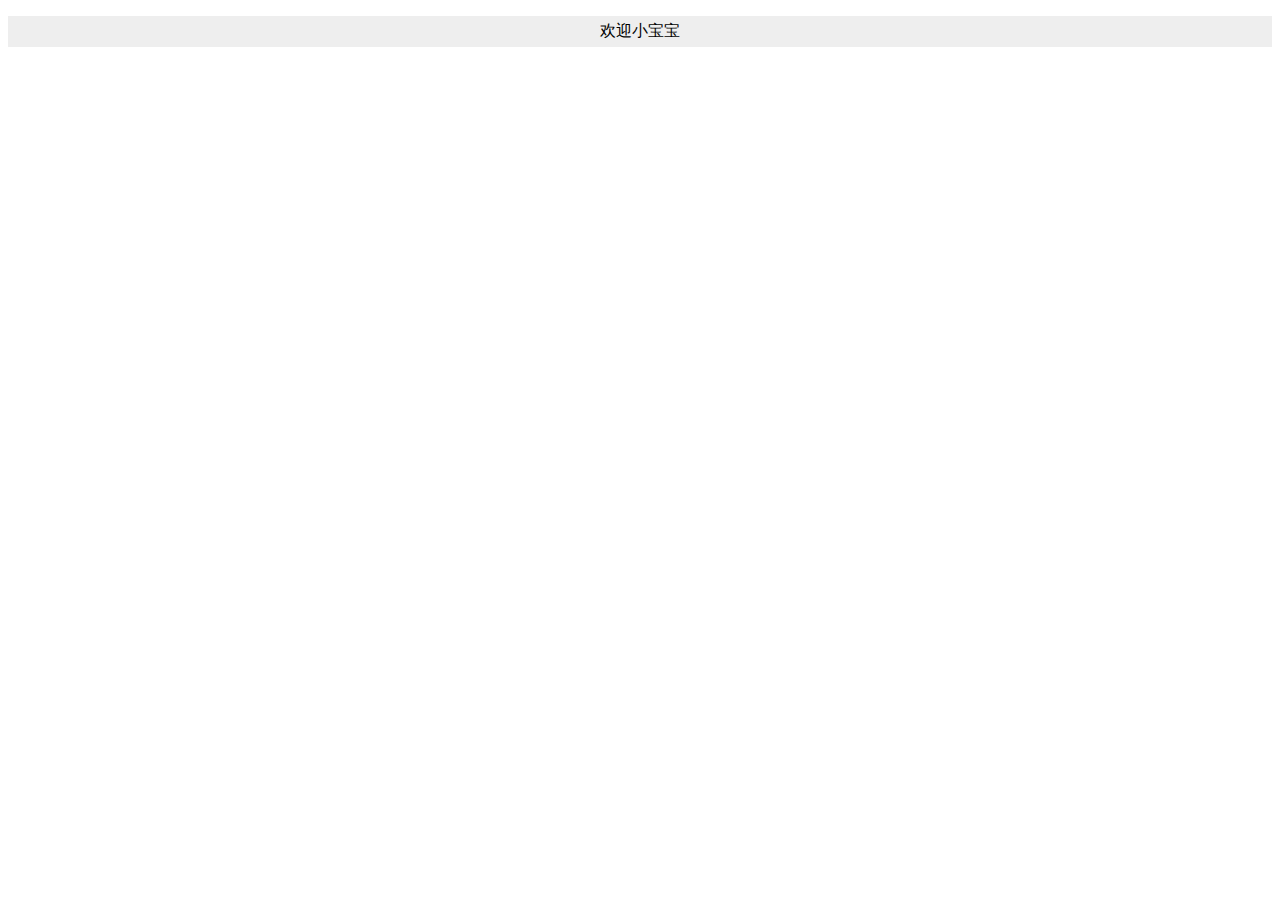
<file: src/main/resources/templates/index.html>
<!DOCTYPE html>
<html lang="en" xmlns:th="http://www.thymeleaf.org">
<head>
    <meta charset="UTF-8">
    <title>Title</title>
    <link rel="stylesheet" th:href="@{/css/themes/icon.css}">
    <link rel="stylesheet" th:href="@{/css/themes/default/easyui.css}">
    <link rel="stylesheet" th:href="@{/css/themes/tree.css}">
    <script th:src="@{/js/jquery.min.js}"></script>
    <script th:src="@{/js/jquery.easyui.min.js}"></script>
    <script th:src="@{/js/easyui-lang-zh_CN.js}"></script>
</head>
<body class="easyui-layout">
<div data-options="region:'north',title:'欢迎',collapsible:false,height:30,border:false"></div>
<div data-options="region:'west',title:'导航菜单',split:true,collapsible:true" style="width:150px;">
    <ul id="tt"></ul>
</div>
<div id="tabs" class="easyui-tabs" data-options="region:'center',fit:true"
     style="padding:5px;background:#eee;">
    <div title="首页" align="center">
        欢迎小宝宝
    </div>
</div>

<script>
    $('#tt').tree({
        url: "auth/loadTreeNode",
        onClick: function (node) {
            if (node.attributes.authPath) {
                alert("添加选项卡")
                openTabs(node);
            }
        }

    });

    function openTabs(node) {
        var exits = $("#tabs").tabs("exists", node.text)
        if (exits) {
            $("#tabs").tabs("close", node.text);
            openTabs(node)
        } else {
            var html = '<iframe src="' + node.attributes.authPath + '" frameborder="0" width="100%" height="100%"></iframe>';
            if (html) {
                $("#tabs").tabs('add', {
                    title: node.text,
                    closable: true,
                    content: html
                })
            }
        }
    }
</script>
</body>
</html>
</file>
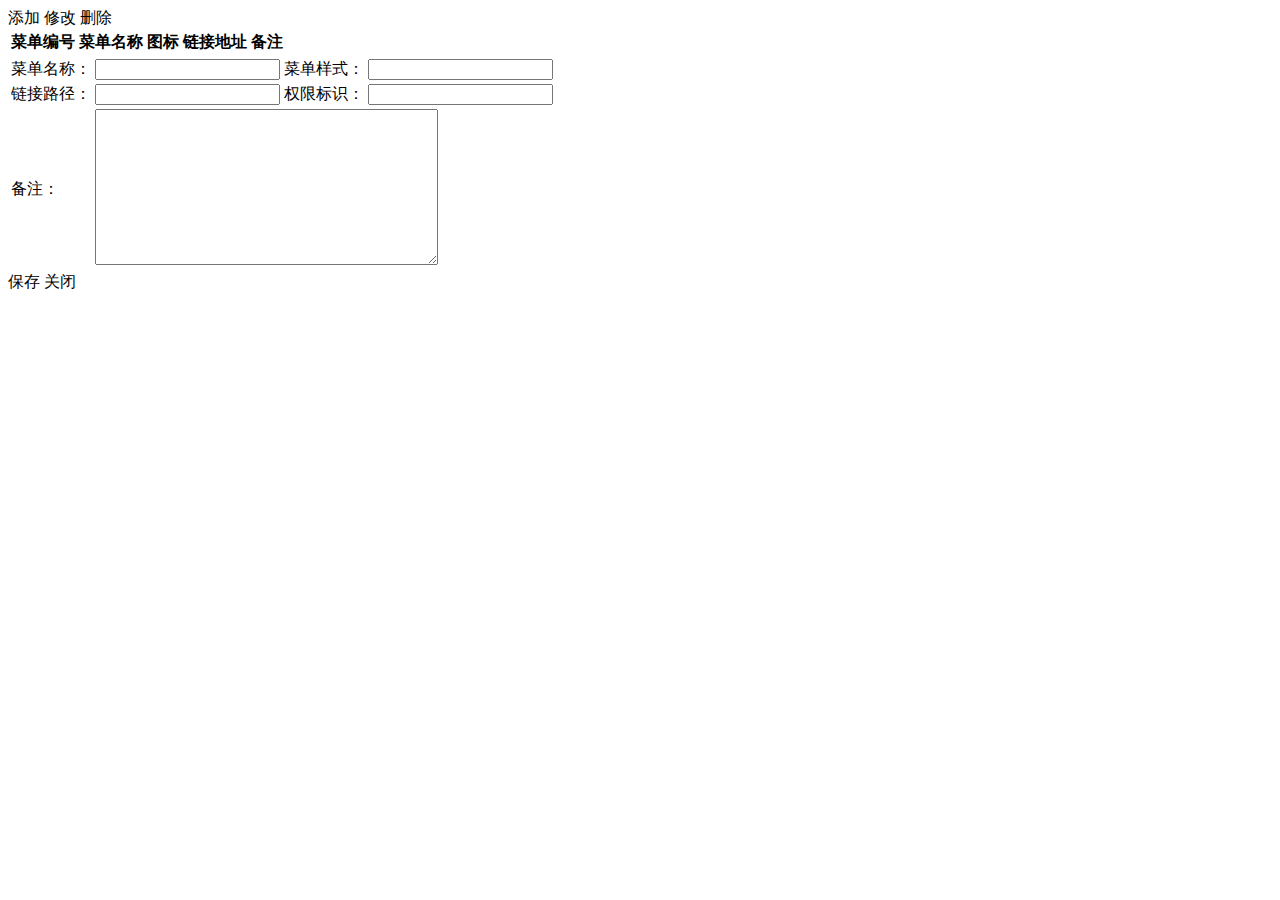
<file: src/main/resources/templates/auth_manager.html>
<!DOCTYPE html>
<html lang="en" xmlns:th="http://www.thymeleaf.org">
<head>
    <meta charset="UTF-8">
    <title>Title</title>
    <link rel="stylesheet" th:href="@{/css/themes/icon.css}">
    <link rel="stylesheet" th:href="@{/css/themes/default/easyui.css}">
    <link rel="stylesheet" th:href="@{/css/themes/tree.css}">
    <script th:src="@{/js/jquery.min.js}"></script>
    <script th:src="@{/js/jquery.easyui.min.js}"></script>
    <script th:src="@{/js/easyui-lang-zh_CN.js}"></script>

</head>
<body>

<div id="tb">
    <a class="easyui-linkbutton" data-options="iconCls:'icon-add'" onclick="openAddDialog()">添加</a>
    <a class="easyui-linkbutton" data-options="iconCls:'icon-edit'" onclick="openModifyDialog()">修改</a>
    <a class="easyui-linkbutton" data-options="iconCls:'icon-remove'" onclick="deleteAuth()">删除</a>
</div>

</div>
<!--rownumbers 显示一列行号。没有这个属性，在界面，点击哪个会变色，处于选中状态。用这个的，搭配复选框，勾选 -->
<table id="dg" class="easyui-treegrid"
       data-options="title:'菜单管理',url:'/auth/dataList',idField:'authId',treeField:'authName',fitColumns:true,toolbar:'#tb'">
    <thead>
    <tr>
        <th data-options="field:'authId',width:5">菜单编号</th>
        <th data-options="field:'authName',width:50">菜单名称</th>
        <th data-options="field:'iconCls',width:15,formatter:iconFormatter">图标</th>
        <th data-options="field:'authPath',width:20,align:'left'">链接地址</th>
        <th data-options="field:'authDescription',width:100,align:'left'">备注</th>
    </tr>
    </thead>
</table>
<div id="dlg" class="easyui-dialog" data-options="width:500,height:300,modal:true,closed:true,buttons:'#buts'">
    <form id="fm">
        <input type="hidden" name="parentId" id="parentId">
        <table>
            <tr>
                <td>菜单名称：</td>
                <td>
                    <input type="text" name="authName">
                </td>
                <td>菜单样式：</td>
                <td>
                    <input type="text" name="iconCls">
                </td>
            </tr>
            <tr>
                <td>链接路径：</td>
                <td>
                    <input type="text" name="authPath">
                </td>
                <td>权限标识：</td>
                <td>
                    <input type="text" name="perms">
                </td>
            </tr>
            <tr>
                <td>
                    备注：
                </td>
                <td colspan="3">
                    <textarea name="authDescription" cols="40" rows="10"></textarea>
                </td>
            </tr>
        
        </table>
    </form>
    <div id="buts">
        <a class="easyui-linkbutton" onclick="operate()" data-options="iconCls:'icon-ok'">保存</a>
        <a class="easyui-linkbutton" data-options="iconCls:'icon-cancel'">关闭</a>
    </div>
</div>

<script>
    //显示图片
    function iconFormatter(value, row, index) {
        return "<span class='" + row.iconCls + "'>&nbsp;&nbsp;&nbsp;&nbsp;</span>";
    }

    var url = "";
    //
    function openAddDialog() {
        var rows = $("#dg").treegrid("getSelections");
        if (rows.length != 1) {
            $.messager.alert("系统提示", "请选择一条数据");
            return;
        }
        $("#dlg").dialog("open").dialog("setTitle", "添加菜单");
        $("#parentId").val(rows[0].authId);
        url = "/auth/add";
    }

    function operate() {
        $("#fm").form("submit", {
            url: url,
            method: "post",
            success: function (data) {
                data = eval("(" + data + ")");
                if (data.code == 0) {
                    $.messager.alert("系统提示", data.message);
                    $("#dlg").dialog("close");
                    $("#fm").form("clear");
                    $("#dg").treegrid("reload");
                } else {
                    $.messager.alert("系统提示", data.message);
                }
            }
        });
        url = "";
    }

    //删除角色
    function deleteAuth() {
        var rows = $("#dg").treegrid("getSelections");
        if (rows.length != 1) {
            $.messager.alert("系统提示", "请选择一条数据");
            return;
        }
        var param = {
            authId: rows[0].authId,
            parentId: rows[0].parentId
        }

        $.post("/auth/delete", param, function (data) {
            if (data.code == 0) {
                $.messager.alert("系统提示", data.message);
                $("#dg").treegrid("reload");
            } else {
                $.messager.alert("系统提示", data.message);
            }
        }, "json");
    }

</script>
</body>
</html>
</file>
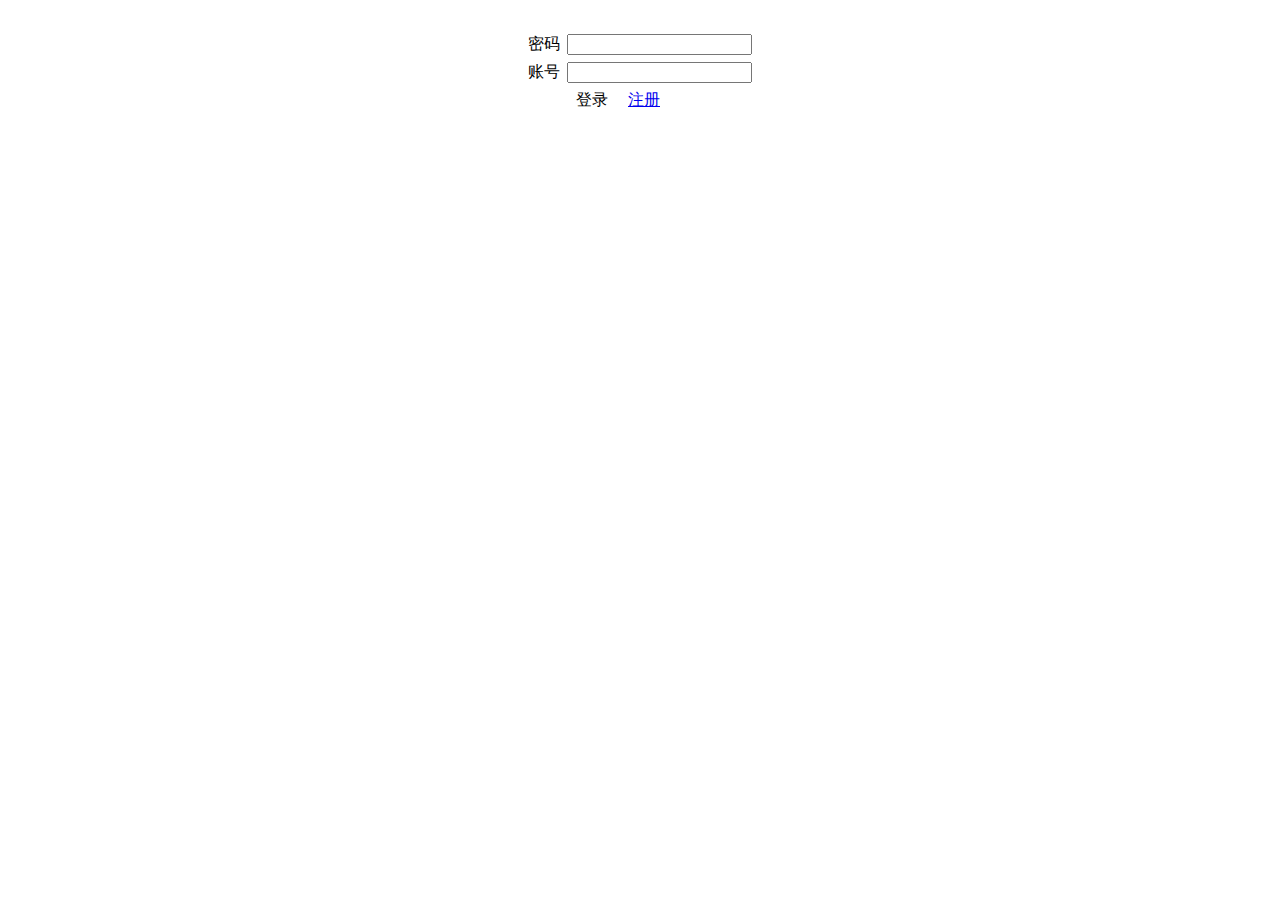
<file: src/main/resources/templates/login.html>
<!DOCTYPE html>
<html lang="en" xmlns:th="http://www.thymeleaf.org">
<head>
    <meta charset="UTF-8">
    <title>Title</title>
    <link rel="stylesheet" th:href="@{/css/themes/icon.css}">
    <link rel="stylesheet" th:href="@{/css/themes/default/easyui.css}">
    <script th:src="@{/js/jquery.min.js}"></script>
    <script th:src="@{/js/jquery.easyui.min.js}"></script>
    <script th:src="@{/js/easyui-lang-zh_CN.js}"></script>
</head>
<body class="easyui-layout">
<div id="p" align="center" style="padding: 20px" data-options="region:'center',title:'登录界面',fit:true,collapsible:false">
    <form id="form_login" method="post">
        <table cellspacing="5">
            <tr>
                <td>密码</td>
                <td><input name="userName" class="easyui-validatebox" data-options="required:true"></td>
            </tr>
            <tr>
                <td>账号</td>
                <td><input type="password" name="password" class="easyui-validatebox" data-options="required:true"></td>
            </tr>
            <tr>
                <td colspan="2">&emsp;&emsp;&emsp;<a onclick="dologin()" class="easyui-linkbutton"
                                                     data-options="iconCls:'icon-ok'">登录</a>
                    &emsp;<a id="btn" href="#" class="easyui-linkbutton" data-options="iconCls:'icon-add'">注册</a>
                </td>
            </tr>
        </table>
    </form>
</div>
<script>
    function dologin() {
        $("#form_login").form('submit', {
            url: "user/dologin",
            success: function (data) {
                data = eval('(' + data + ')');
                if (data.code = 1) {//返回状页面态码为1 登录成功，跳转index
                    location.href = "index.html";
                } else {
                    $.messager.alert('系统提示', data.messager);

                }
            }
        })

    }
</script>
</body>
</html>
</file>
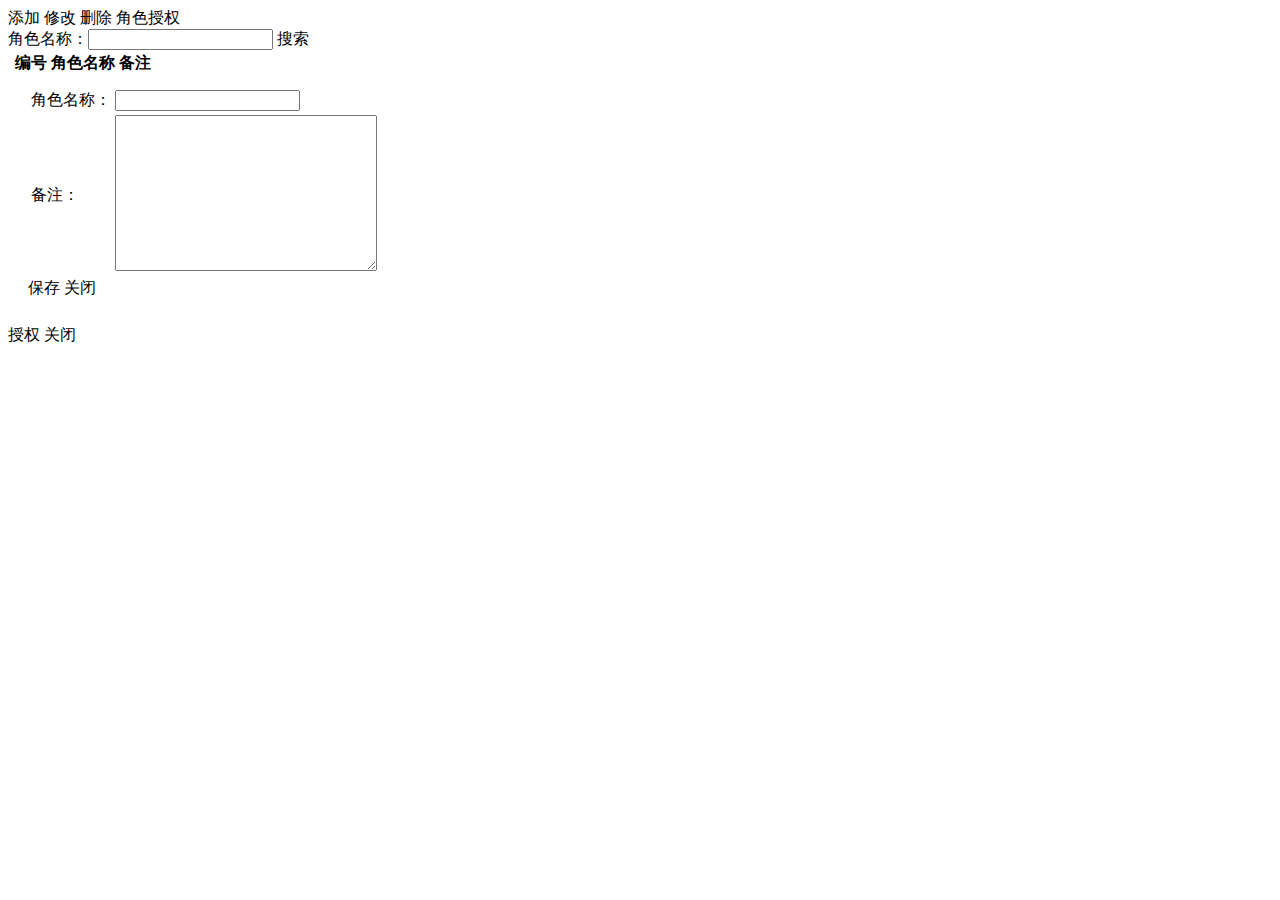
<file: src/main/resources/templates/role_manager.html>
<!DOCTYPE html>
<html lang="en" xmlns:th="http://www.thymeleaf.org">
<head>
    <meta charset="UTF-8">
    <title>Title</title>
    <link rel="stylesheet" th:href="@{/css/themes/icon.css}">
    <link rel="stylesheet" th:href="@{/css/themes/default/easyui.css}">
    <link rel="stylesheet" th:href="@{/css/themes/tree.css}">
    <script th:src="@{/js/jquery.min.js}"></script>
    <script th:src="@{/js/jquery.easyui.min.js}"></script>
    <script th:src="@{/js/easyui-lang-zh_CN.js}"></script>
</head>
<body>
<div id="tb">
    <a class="easyui-linkbutton" data-options="iconCls:'icon-add'" onclick="openAddRoleDialog()">添加</a>
    <a class="easyui-linkbutton" data-options="iconCls:'icon-edit'" onclick="openModifyRoleDialog()">修改</a>
    <a class="easyui-linkbutton" data-options="iconCls:'icon-remove'" onclick="deleteUser()">删除</a>
    <a class="easyui-linkbutton" data-options="iconCls:'icon-roleManage'" onclick="openAuthDialog()">角色授权</a>
    <form>
        角色名称：<input name="roleName" id="roleName">
        <a class="easyui-linkbutton" data-options="iconCls:'icon-search'" onclick="searchRoles()">搜索</a>
    </form>
</div>
</div>
<table id="dg" class="easyui-datagrid"
       data-options="title:'角色管理',url:'/role/dataList',fitColumns:true,pagination:true,rownumbers:true,pageNumber:1,pageSize:5,pageList:[5,10,15],toolbar:'#tb'">
    <thead>
    <tr>
        <th data-options="checkbox:true"></th>
        <th data-options="field:'roleId',width:5">编号</th>
        <th data-options="field:'roleName',width:15">角色名称</th>
        <th data-options="field:'roleDescription',width:100,align:'left'">备注</th>
    </tr>
    </thead>
</table>
<div id="dlg" class="easyui-dialog"
     data-options="onClose:function(){$('#fm').form('clear')},modal:true,closed:true,width:500,height:300,buttons:'#buts'"
     style="padding: 10px 20px">
    <form id="fm">
        <input type="hidden" name="roleId" id="roleId">
        <table>
            <tr>
                <td>角色名称：</td>
                <td>
                    <input type="text" name="roleName">
                </td>
            </tr>
            <tr>
                <td>备注：</td>
                <td>
                    <textarea name="roleDescription" cols="30" rows="10"></textarea>
                </td>
            </tr>
        </table>
    </form>
    <div id="buts">
        <a class="easyui-linkbutton" data-options="iconCls:'icon-ok'" onclick="operate()">保存</a>
        <a class="easyui-linkbutton" data-options="iconCls:'icon-cancel'" onclick="closeDlg()">关闭</a>
    </div>
</div>
<div id="roledlg" class="easyui-dialog"
     data-options="width:300,height:500,title:'角色授权',modal:true,closed:true,buttons:'#roledlg_buts'">
    <ul id="tree"></ul>
    
    
    <div id="roledlg_buts">
        <a class="easyui-linkbutton" data-options="iconCls:'icon-ok'" onclick="operateAuth()">授权</a>
        <a class="easyui-linkbutton" data-options="iconCls:'icon-cancel'" onclick="closeRoledlg()">关闭</a>
    </div>
</div>


<script>
    function searchRoles() {
        $("#dg").datagrid("reload", {roleName: $("#roleName").val()})
    }

    var url = "";

    //打开添加角色对话框，并设置请求路径
    function openAddRoleDialog() {
        $("#dlg").dialog("open").dialog("setTitle", "添加角色");
        url = "/role/addRole";
    }

    //打开修改角色对话框
    function openModifyRoleDialog() {
        var rows = $("#dg").datagrid("getSelections");
        if (rows.length != 1) {
            $.messager.alert("系统提示", "请选择一条数据");
            return;
        }
        //将选中行的数据加载到表单中
        $("#fm").form("load", rows[0]);
        $("#dlg").dialog("open").dialog("setTitle", "修改角色信息");
        url = "/role/updateRole";
    }

    function closeDlg() {
        $("#dlg").dialog("close");
        $("#fm").form("clear");
    }

    //执行对话框内容
    function operate() {
        $("#fm").form("submit", {
            url: url,
            success: function (data) {
                data = eval("(" + data + ")");
                if (data.code == 0) {
                    $.messager.alert("系统提示", data.message);
                    $("#dlg").dialog("close");
                    $("#dg").datagrid("reload");
                    $("#fm").form("clear");
                } else {
                    $.messager.alert("系统提示", data.message);
                }
                url = "";
            }
        })
    }


    //对角色进行授权
    function operateAuth() {
        var rows = $("#dg").datagrid("getSelections");
        if (rows.length != 1) {
            $.messager.alert("系统提示", "请选择一条数据");
            return;
        }

        var arr = $("#tree").tree("getChecked");//角色被授权的所有权限
        var paramStr = "";
        for (var i in arr) {//把被授权的id组成一个字符串
            paramStr += arr[i].id + ",";
        }
        //提交的信息 被授权角色的id  授的权限id
        var param = {
            roleId: rows[0].roleId,
            authIds: paramStr
        }

        $.getJSON("/role/updateAuth", param, function (data) {
            if (data.code == 0) {
                $.messager.alert("系统提示", data.message);
                $("#roledlg").dialog("close");
            } else {
                $.messager.alert("系统提示", data.message);
            }
        });

    }

    function closeRoledlg() {
        $("#roledlg").dialog("close");
    }

    //关于权限树，如果这个权限下有管理的子权限，角色是否可以拥有该权限但不拥有具体的子权限
    /*获取并展开权限树*/
    function openAuthDialog() {
        var rows = $("#dg").datagrid("getSelections");
        if (rows.length != 1) {
            $.messager.alert("系统提示", "请选择一条数据进行授权");
            return;
        }
        $("#roledlg").dialog("open");//打开权限树对话框
        var roleId = rows[0].roleId;//获取当前选中的角色的roleId
        var eventNode; //声明一个未定义的变量
        //加载权限树，从后台获取的数据是一个list，list中包含node节点对象，node中有一个children属性，如果这个节点有子节点（数量未知），那么子节点会存在children属相的list结合中。还有就往下层存
        //easyUI框架，tree组件会自动解析，list集合中对象的（id，text，checked，attributes，children等符合组件定义好的类型和字段一致）的数据
        $("#tree").tree({
            url: '/auth/loadAuthsTree/' + roleId,
            lines: true,
            checkbox: true,
            animate: true,
            cascadeCheck: false,//到此已经把获取到权限树，只不过没有展示开来
            // onLoadSuccess: function () {
            //     $("#tree").tree("expandAll");
            // },
            //js代码与组件配合，完成勾选时级联的效果
            onCheck: function (node, checked) {//点击复选框的时候触发，node复选框的对应的节点信息，checked复选框的状态
                if (!eventNode) {
                    eventNode = node;
                    treeUp = true;//是否执行向上父节点的操作
                }
                var tree = $("#tree");//整个权限树对象

                if (treeUp) {//执行向上父节点的操作

                    var parentNode = tree.tree("getParent", node.target);//获取当前节点的父节点（获取DOM对象的父节点），target：为node的DOM对象，作为getParent方法的参数

                    if (parentNode) {//父节点存在
                        if (checked && parentNode.checked == false) {//当前节点被选中，并且当前节点的父节点没有被选中，就把当前节点的父节点设置为选中状态
                            //console.log("父节点："+parentNode);
                            tree.tree("check", parentNode.target);//级联当前节点的父节点
                        } else {
                            //当前节点没有被选中，或者当前节点被选中，并且父节点也被选中
                            //当前节点 的父节点下的所有子节点，获取同级节点childNode，同级节点是否有被选中的，有就把父节点设置为被选中
                            var childNode = tree.tree("getChildren", parentNode.target);
                            var isCheck = false;
                            for (var i = 0; i < childNode.length; i++) {
                                if (childNode[i].checked) {
                                    isCheck = true;
                                    break;
                                }
                            }
                            if (!isCheck) {//退出循环后，如果没有任何字节点选中，则取消父节点的选中操作
                                tree.tree("uncheck", parentNode.target);
                            }
                        }
                    }
                    treeUp = false;
                    //点击的节点存在，并且指向过级联
                    if (!treeUp && eventNode) {
                        //获取当前触发事件节点对象的子节点
                        var childNode = tree.tree("getChildren", eventNode.target);

                        //标记本次点击事件结束
                        eventNode = null;//null在布尔环境中false   0  ""
                        if (checked) {
                            //如果本节点本勾选，其下所有子节点都勾选
                            for (var i = 0; i < childNode.length; i++) {
                                tree.tree("check", childNode[i].target);
                            }
                        } else {
                            //取消勾选，其下所有子节点都取消勾选
                            for (var i = 0; i < childNode.length; i++) {
                                tree.tree("uncheck", childNode[i].target);
                            }
                        }
                    }
                }
            }
        })
    }

</script>
</body>
</html>
</file>
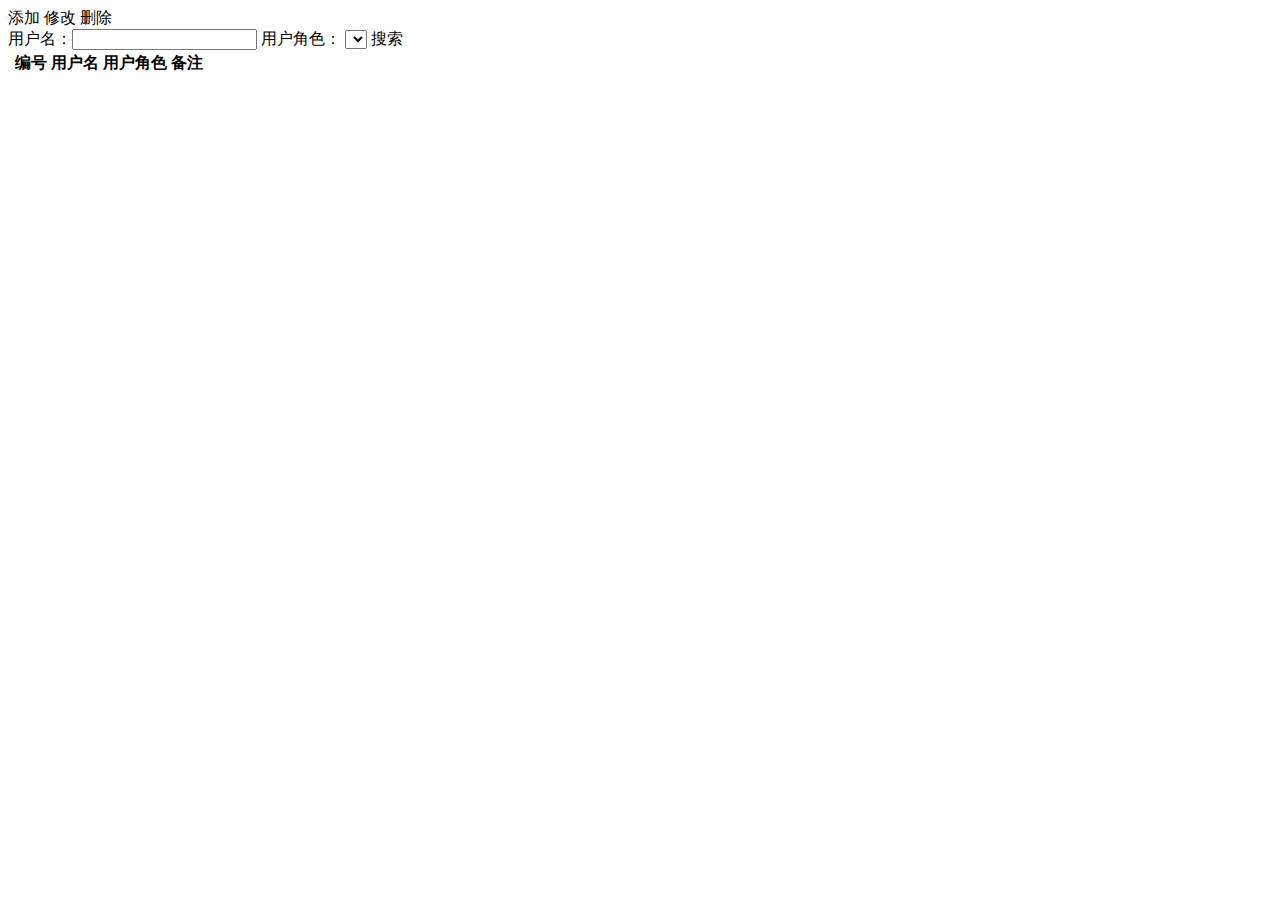
<file: src/main/resources/templates/user_manager.html>
<!DOCTYPE html>
<html lang="en" xmlns:th="http://www.thymeleaf.org">
<head>
    <meta charset="UTF-8">
    <title>Title</title>
    <link rel="stylesheet" th:href="@{/css/themes/icon.css}">
    <link rel="stylesheet" th:href="@{/css/themes/default/easyui.css}">
    <link rel="stylesheet" th:href="@{/css/themes/tree.css}">
    <script th:src="@{/js/jquery.min.js}"></script>
    <script th:src="@{/js/jquery.easyui.min.js}"></script>
    <script th:src="@{/js/easyui-lang-zh_CN.js}"></script>
</head>
<body>
<div id="tb">
    <a class="easyui-linkbutton" data-options="iconCls:'icon-add'" onclick="oepnAddDialog()">添加</a>
    <a class="easyui-linkbutton" data-options="iconCls:'icon-edit'" onclick="openModifyDialog()">修改</a>
    <a class="easyui-linkbutton" data-options="iconCls:'icon-remove'" onclick="deleteUser()">删除</a>
    <form>
        用户名：<input type="text" name="uname" id="uname">
        用户角色： <select name="roleId" id="cb" class="easyui-combobox" data-options="width:100,url:'/role/roleList',valueField:'roleId',
textField:'roleName'"></select>
        <a class="easyui-linkbutton" data-options="iconCls:'icon-search'" onclick="searchUser()">搜索</a>
    </form>
</div>

</div>
<table class="easyui-datagrid"
       data-options="title:'用户管理',url:'/user/dataList',fitColumns:true,pagination:true,rownumbers:true,pageNumber:1,pageSize:5,pageList:[5,10,15],toolbar:'#tb'">
    <thead>
    <tr>
        <th data-options="checkbox:true"></th>
        <th data-options="field:'userId',width:5">编号</th>
        <th data-options="field:'userName',width:15">用户名</th>
        <th data-options="field:'roleName',width:30,align:'left',formatter: function(value,row,index){return row.role.roleName}">
            用户角色
        </th>
        <th data-options="field:'userDescription',width:100,align:'left'">备注</th>
    </tr>
    </thead>
</table>


</body>
</html>
</file>
